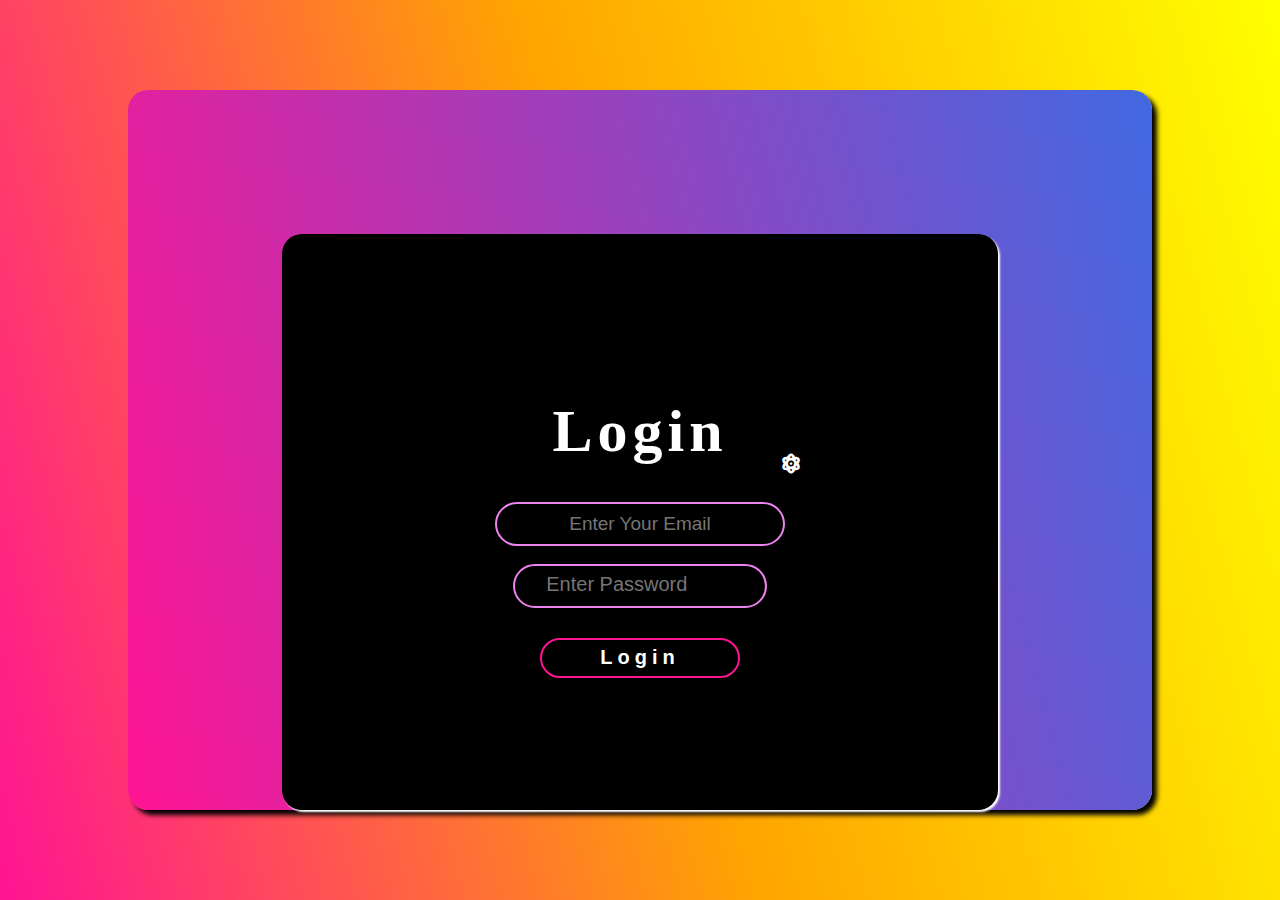
<file: html/loginlink.html>
<!DOCTYPE html>
<html lang="en">
<head>
    <title>Login Page</title>
    <script src="../js/singpu.js"" defer></script>
    <link rel="stylesheet" href="https://cdnjs.cloudflare.com/ajax/libs/font-awesome/6.4.0/css/all.min.css">
    <style>
        *{
            padding: 0px;
            margin: 0px;
         }
        #mainCont{
        width: 100%;
        height: 100vh;
        background-image: linear-gradient(75deg,deeppink,orange,yellow);
        display: flex;
        align-items: center;
        justify-content: center;
        }
        #midCont{
            width: 80%;
            height: 80%;
            background-image: linear-gradient(75deg,deeppink,royalblue);
            border-radius: 20px;
            display: flex;
            align-items: end;
            justify-content: center;
            box-shadow: 5px 5px 5px black;

        }
        #cont{
            width: 70%;
            height:80%;
            background-color: black;
            border-radius: 20px;
            box-shadow: 2px 2px 2px white;
            display: flex;
            align-items: center;
            justify-content:center;
            flex-direction: column;
            position: relative;
        }
        h1{
            position: relative;
            top: 0px;
            font-size: 60px;
            color: white;
            letter-spacing: 5px;
            font-weight: bold;
            border-radius: 2px 2px 5px black;

        }
        #input{
            width: 40%;
            height: 40px;
           border: 2px solid violet;
           background-color: transparent;
           border-radius: 200px;
           text-align: center;
           font-size: 20px;
           color: white;
           font-size: 19px;

        }
        #passcont{
        width: 250px;
        height: 40px;
        border: 2px solid violet;
        background-color: transparent;
        color: white;
        font-size: 20px;
        letter-spacing: 5px;
        font-weight: bold;
        border-radius: 200px;
        text-align: center;
        }
        #button{
            width: 200px;
            height: 40px;
            border: 2px solid deeppink;
            background-color: transparent;
            color: white;
            font-size: 20px;
            letter-spacing: 5px;
            font-weight: bold;
            border-radius: 200px;
            text-align: center;
            position: relative;
            bottom: -30px;
        }
        #password{
            width: 75%;
            height: 80%;
            position: relative;
            top: -20px;
          border: none;
          background-color: transparent;
          font-size: 20px;
          color: white;
          border:none;
          outline: none;
        }
        h5{
            color: white;
            font-size: 15px;
            text-align: center;
            display: none;
        }
        i{
            width: 30px;
            height: 30px;
            position: absolute;
            color: white;
            top: 220px;
            right: 190px;
        }
    </style>
</head>
 <body>
       <div id="mainCont">
            <div id="midCont">
                 <div id="cont">
                    <h1>Login</h1><br><br>
                    <input id="input" type="text" placeholder="Enter Your Email"><br>
                    <h4 id="email"></h4>
                    <div id="passcont"><br>
                    <input id="password" type="password" placeholder="Enter Password"><br><br>

                    <i class="fa-solid fa-atom fa-flip"></i>
                    </div>
                    <h4 id="msg"></h4>
                    <input id="button" type="button" value="Login" onclick="data()">
                 </div>
            </div>
       </div>
</body>
</html>
</file>
